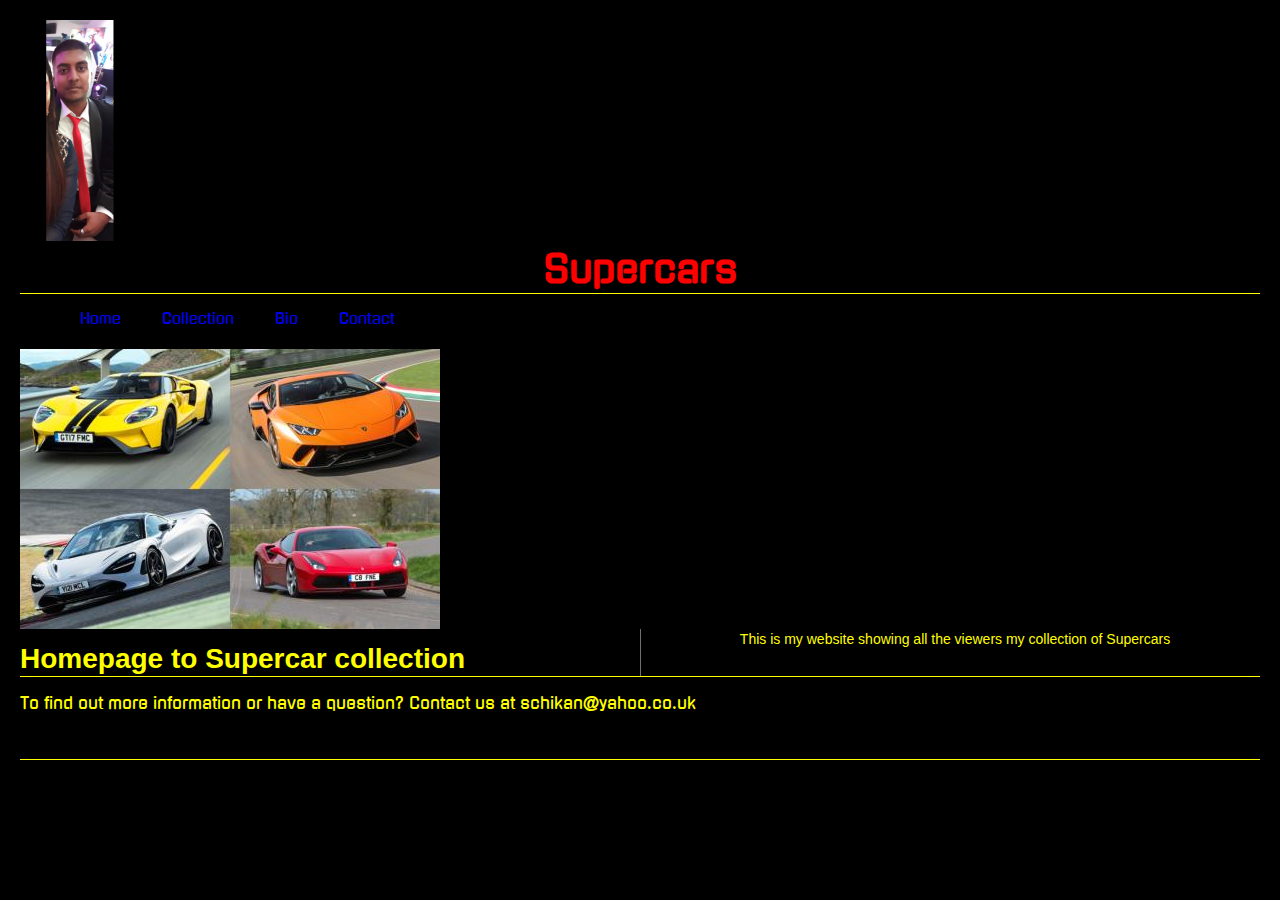
<file: index.html>
<!DOCTYPE html>
<head>
    <meta charset="utf-8">
    <meta name="viewport" content="width=device-width, initial-scale=1.0">
    <link href="https://fonts.googleapis.com/css?family=Gugi" rel="stylesheet">
    <link rel= "stylesheet" href= "style.css">
        <title>Supercars</title> 
        <img src="IMG_1659.PNG" width="10%" height="10%" alt="Pic of Shikz"> <!--Added image of myself-->  
</head>

<body>
 <header>Supercars</header>

   <nav class = "nav"> <ul> <!-- Added navigation bar-->
        <li><a href = index.html>Home</a></li>
        <li><a href = collection.html>Collection</a></li>
        <li><a href = bio.html>Bio</a></li>
        <li><a href = contact.html>Contact</a></li>
    </ul> 
</nav>
<article>
        <img src="SupercarHome.jpg" alt="Supercars"> <!--ADDED PIC OF SUPERCARS-->
</article>

<main>
        <h1> Homepage to Supercar collection </h1>
            <p> This is my website showing all the viewers my collection of Supercars </p>

</main>

<footer>
        <p>To find out more information or have a question? Contact us at schikan@yahoo.co.uk</p>
</footer>
</body>
</file>
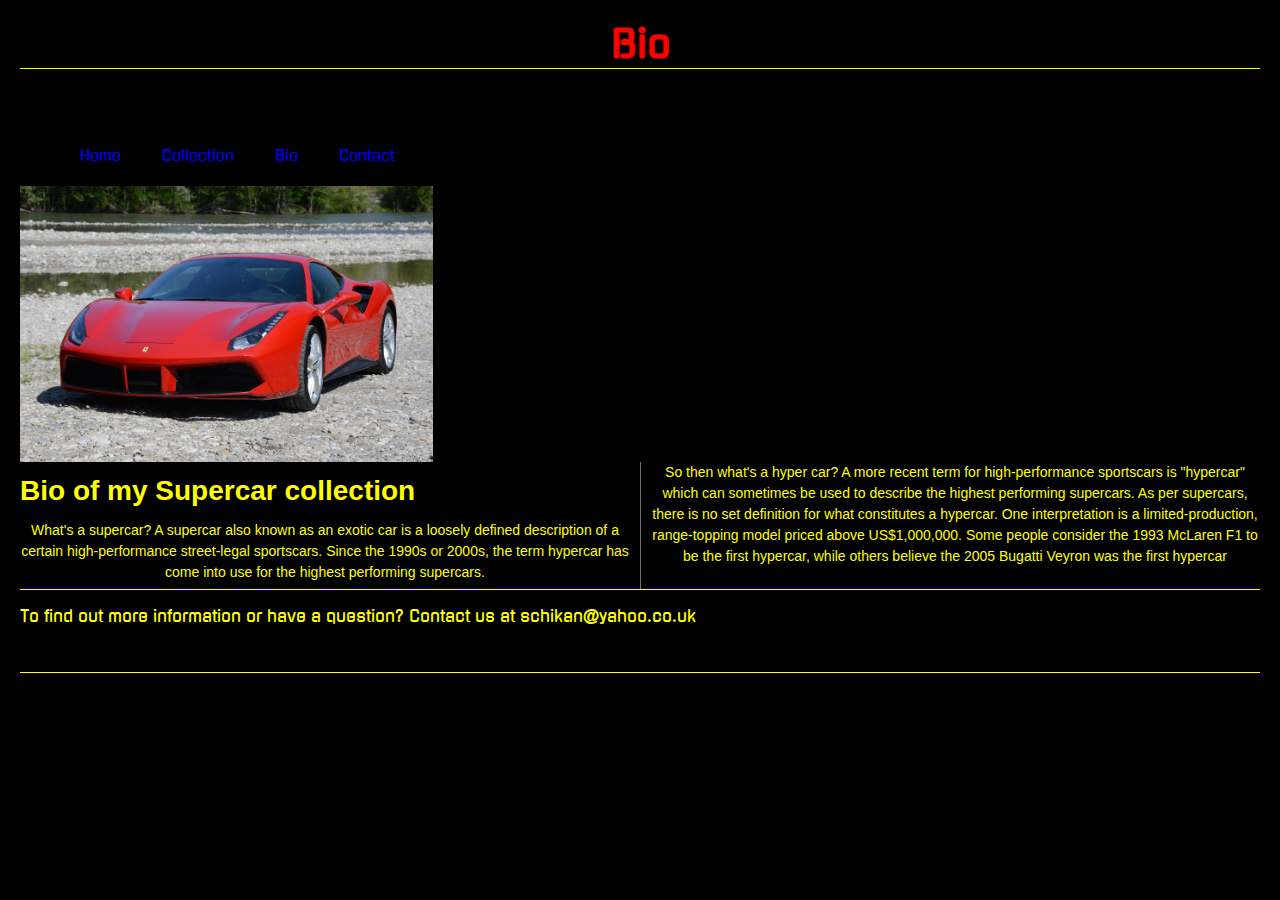
<file: bio.html>
<!DOCTYPE html>
<head>
    <meta charset="utf-8">
    <meta name="viewport" content="width=device-width, initial-scale=1.0">
    <link href="https://fonts.googleapis.com/css?family=Gugi" rel="stylesheet">
    <link rel= "stylesheet" href= "style.css">
        <title>Supercars</title> 
</head>


<body>
    <header>Bio</header>
    <div class = "subhead">
            <p>Bio</p>
    </div>
    <nav class = "nav"> <ul> <!-- Added navigation bar-->
    <li><a href = index.html>Home</a></li>
    <li><a href = collection.html>Collection</a></li>
    <li><a href = bio.html>Bio</a></li>
    <li><a href = contact.html>Contact</a></li>
    </ul> 
</nav>

<article>
        <img src="Ferrari488GTB.jpg" width="100%" height="100%" alt="Supercars"> <!--ADDED PIC OF ferrari-->
</article>

<main>
        <h1> Bio of my Supercar collection </h1>
            <p> What's a supercar? A supercar also known as an exotic car is a loosely defined description of a certain high-performance street-legal sportscars. Since the 1990s or 2000s, the term hypercar has come into use for the highest performing supercars. </p>
            <p> So then what's a hyper car? A more recent term for high-performance sportscars is "hypercar" which can sometimes be used to describe the highest performing supercars. As per supercars, there is no set definition for what constitutes a hypercar. One interpretation is a limited-production, range-topping model priced above US$1,000,000.
                    Some people consider the 1993 McLaren F1 to be the first hypercar, while others believe the 2005 Bugatti Veyron was the first hypercar </p>
           
</main>

<footer>
        <p>To find out more information or have a question? Contact us at schikan@yahoo.co.uk</p>
</footer>
</body>
</file>
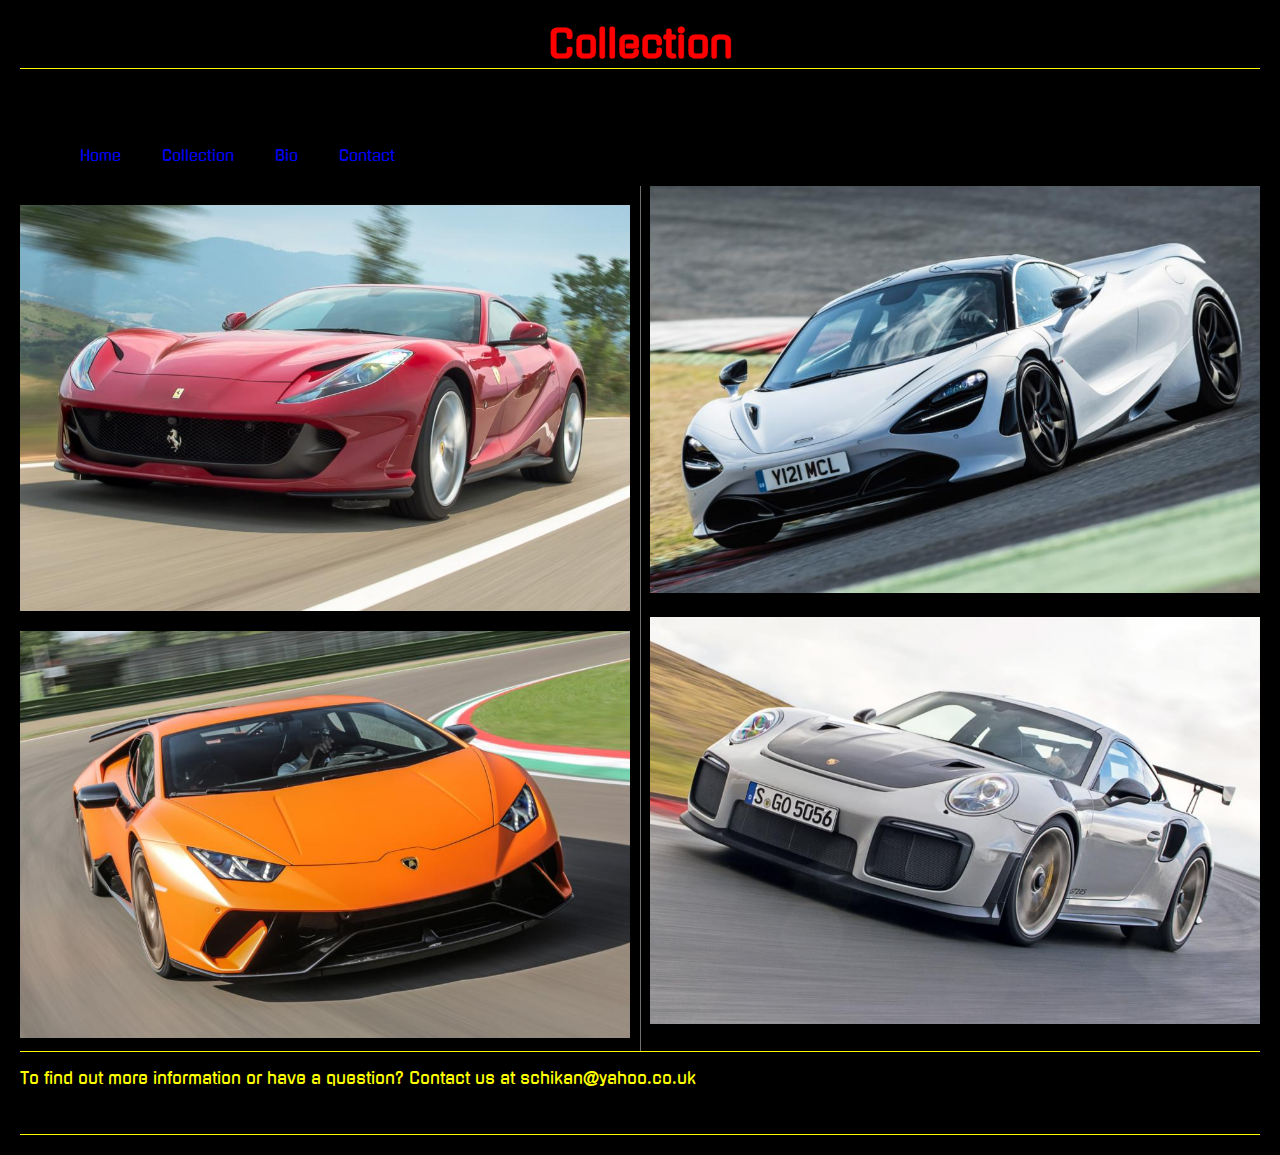
<file: collection.html>
<!DOCTYPE html>
<head>
    <meta charset="utf-8">
    <meta name="viewport" content="width=device-width, initial-scale=1.0">
    <link href="https://fonts.googleapis.com/css?family=Gugi" rel="stylesheet">
    <link rel= "stylesheet" href= "style.css">
        <title>Supercars</title> 
</head>
<body>
    <header>Collection</header>
    <div class = "subhead">
            <p>Collection</p>
    </div>
    <nav class = "nav"> <ul> <!-- Added navigation bar-->
    <li><a href = index.html>Home</a></li>
    <li><a href = collection.html>Collection</a></li>
    <li><a href = bio.html>Bio</a></li>
    <li><a href = contact.html>Contact</a></li>
    </ul> 
</nav>

<main>
        <h1><img src="Ferrari 812 Superfast.jpg" width="100%" height="100%" alt="Ferrari812"> <!--Added image of Ferrari--></h1>
            <p><img src="Lamborghini Huracan Performante.jpg" width="100%" height="100%" alt="lambo"> <!--Added image of lambo--></p>
            <p><img src="Mclaren_720s.jpg" width="100%" height="100%" alt="Mclaren720"> <!--Added image of mclaren--></p>
        <h1><img src="Porsche 911 GT2 RS.jpg" width="100%" height="100%" alt="Porsche"> <!--Added image of porsche--></h1>
           
</main>

<footer>
        <p>To find out more information or have a question? Contact us at schikan@yahoo.co.uk</p>
</footer>
</body>
</file>
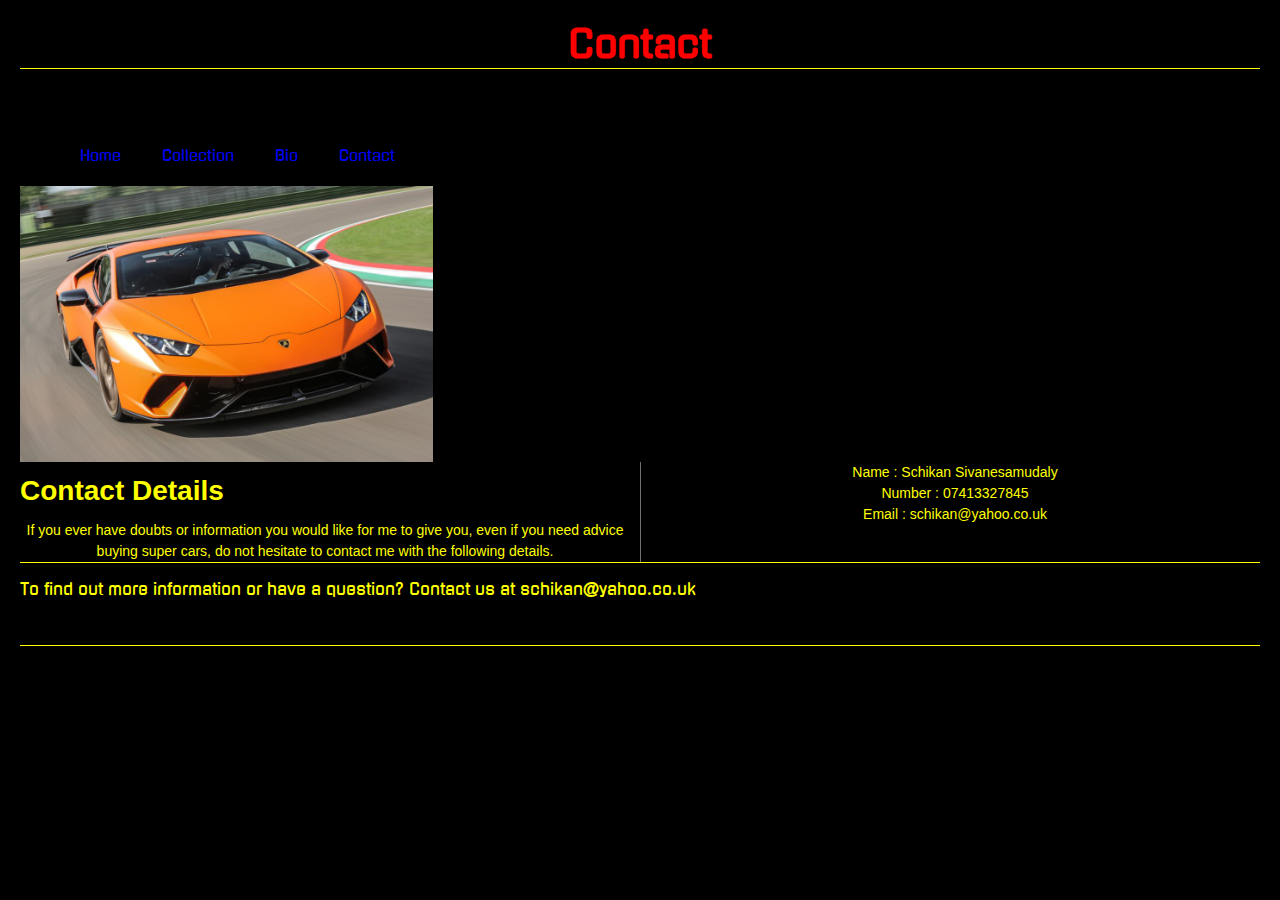
<file: contact.html>
<!DOCTYPE html>
<head>
    <meta charset="utf-8">
    <meta name="viewport" content="width=device-width, initial-scale=1.0">
    <link href="https://fonts.googleapis.com/css?family=Gugi" rel="stylesheet">
    <link rel= "stylesheet" href= "style.css">
        <title>Supercars</title> 
</head>

<body>
    <header>Contact</header>
    <div class = "subhead">
            <p>Contact</p>
    </div>
    <nav class = "nav"> <ul> <!-- Added navigation bar-->
    <li><a href = index.html>Home</a></li>
    <li><a href = collection.html>Collection</a></li>
    <li><a href = bio.html>Bio</a></li>
    <li><a href = contact.html>Contact</a></li>
    </ul> 
</nav>

<article>
        <img src="Lamborghini Huracan Performante.jpg" width="100%" height="100%" alt="Supercars"> <!--ADDED PIC OF Lambo-->
</article>

<main>
        <h1> Contact Details</h1>
            <p> If you ever have doubts or information you would like for me to give you, even if you need advice buying super cars, do not hesitate to contact me with the following details. </p>
            <p> Name : Schikan Sivanesamudaly <br /> Number : 07413327845 <br /> Email : schikan@yahoo.co.uk <br />  </p>
           
</main>

<footer>
        <p>To find out more information or have a question? Contact us at schikan@yahoo.co.uk</p>
</footer>
</body>
</file>
<file: style.css>
body {
    font-family: 'Gugi', cursive; /* Setting the font*/
    background-color:black; /* Setting the color for background */ 
    margin: 20px; /* Setting the margin for the whole page */
}

header {
    font-size: 38px; /* Setting all the header font sizes */
    color: red;
    font-weight: bold; /* Determining the style of font (bold, italic or underline) */
    text-align: center; 
    margin-top: 0px; /* Creating a margin at the top of the element by 0 pixels */
    padding-bottom: 0px; /* Setting a padding at the bottom of the element by 0 pixels */
    border-bottom: 1px solid yellow; 
  }

  .subhead {
    font-weight: bold; /* Determining the style of the font for the subhead */
    text-align: center; /* Centering the text */
    font-size: 100%; /* Allowing the size of the font to be as large as possible to fit */
    padding-bottom: 10px; /* Creating a padding at the bottom of the element by 10 pixels */
}

nav {
    font-size: 15px; /* Determining the size of the font for the nav text */
    text-align: left; 
}

article {
    display: grid; /* Instructing this element should be potrayed in a grid system */
    grid-template-columns: 1fr 1fr 1fr; /* Sets the amount of columns and the space between by 1fr*/ 
    margin: 0 auto; /* Creating a margin for the element that's automatically decided based on the size */
    padding: 00px; /* Creating a surrounding 100 pixel padding */
    grid-column-gap: 0px; 
}

ul {
    overflow: auto; 
    list-style-type: none; 
    text-decoration: none; 
  }

li {
    height: 25px; 
    float: left; 
    margin-right: 0px; /*Preventing a margin to the right */
    border-right: 1px solid black;
    padding: 0 20px; 
    text-align: center;
}

li a {
    text-decoration: none; 
}

li a:hover {
    text-decoration: none;
    color:blue; /* When the cursor hovers over each navigation, it will highlight grey */
}


main {
    font-size: 14px; 
    color: yellow;
    font-family: "Roboto", sans-serif; 
    line-height: 21px; /* Setting the space inbetween each line */
    column-count: 2; /* Setting the amount of columns for this element */
    column-gap: 20px; /* Setting the gap between each column */
    column-rule: 1px solid #707070; /* Setting a rule for each column to have a 1 pixel solid line to separate each one */
    text-align: center 
}

h1 {
    text-align:left; /* Aligning the text of all h1 elements to the left */
}

footer {
    border-top: 1px solid yellow; 
    border-bottom: 1px solid yellow; 
    padding-bottom: 30px; 
    color: yellow;
}
</file>
